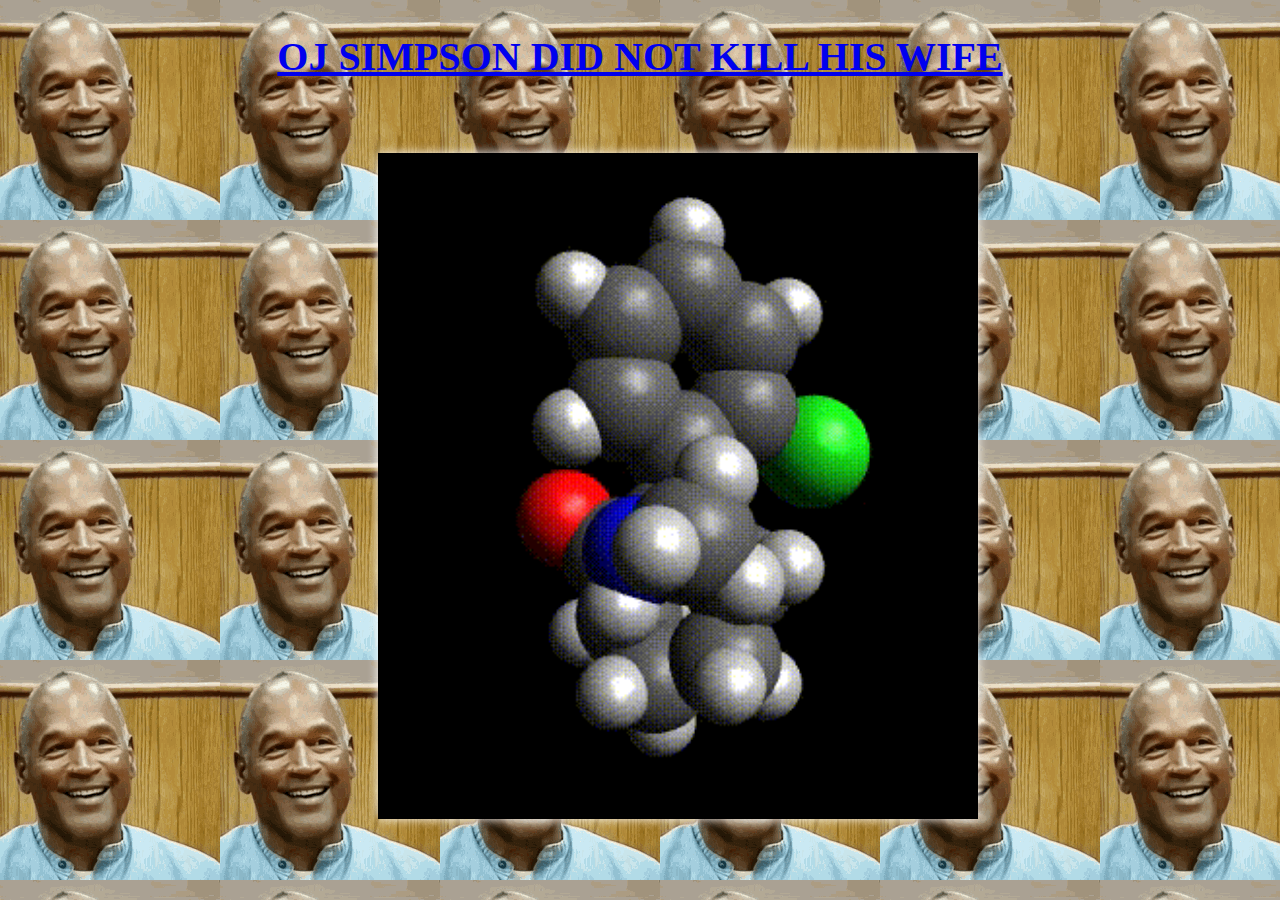
<file: index.html>
<!DOCTYPE html>
<html lang="en">
<head>
    <meta charset="UTF-8">
    <meta name="viewport" content="width=device-width, initial-scale=1.0">
    <title>SHREVEPORT LA</title> 
    <link rel="stylesheet" href="css/style.css">
</head>
<body>
    <h1><a href="home.html"><img src="Gifs/ket.gif"></a></h1>
    <h2 class="glow"><a href="home.html">OJ SIMPSON DID NOT KILL HIS WIFE</a></h2>
</body>
</html>
</file>
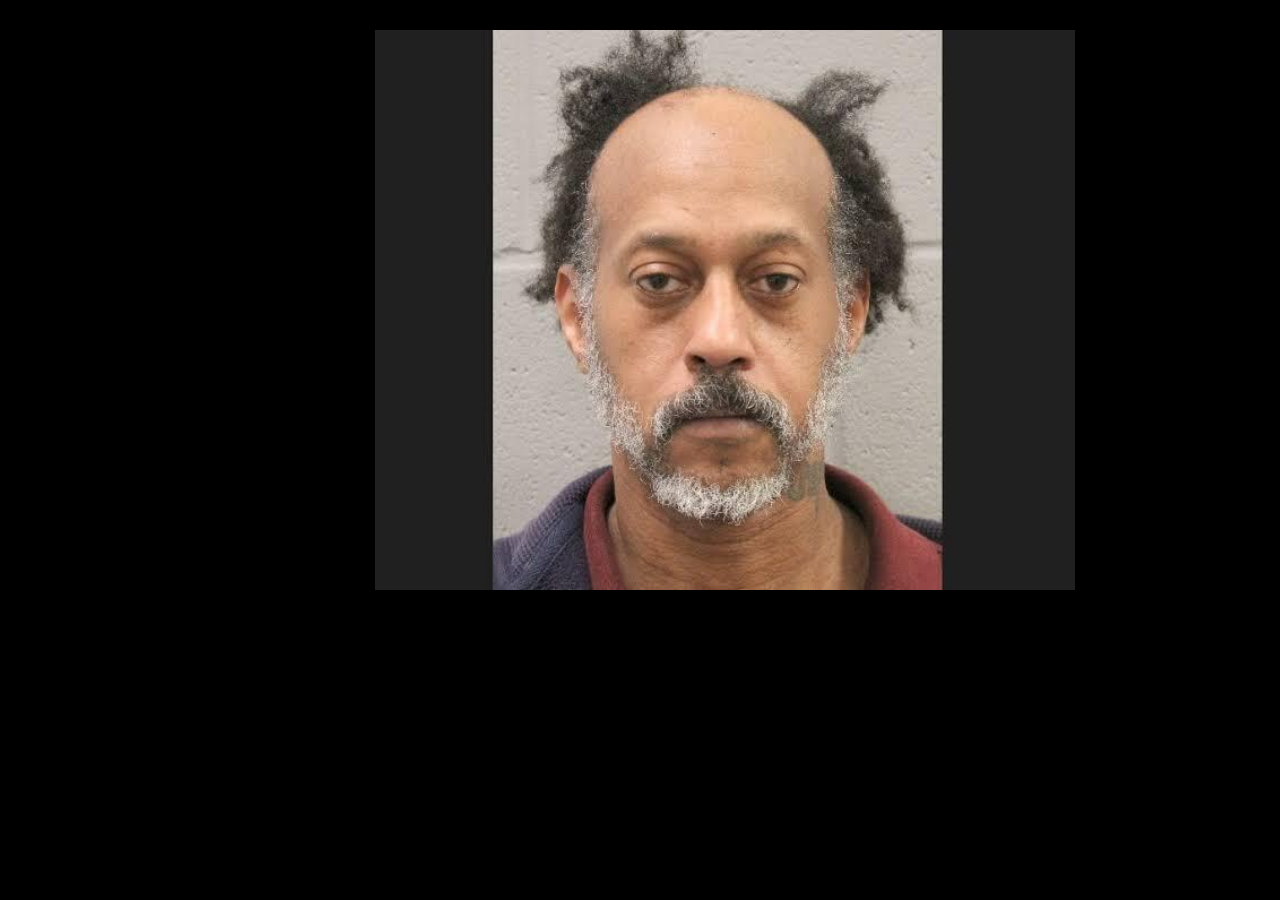
<file: horror.html>
<!DOCTYPE html>
<html lang="en">
<head>
    <meta charset="UTF-8">
    <meta name="viewport" content="width=device-width, initial-scale=1.0">
    <title>viper innocent</title>
    <link rel="stylesheet" href="css/horror.css">

<body>
    <div class="top">
        <img src="images/viper.jpg">
    </div>
</body>
</html>
</file>
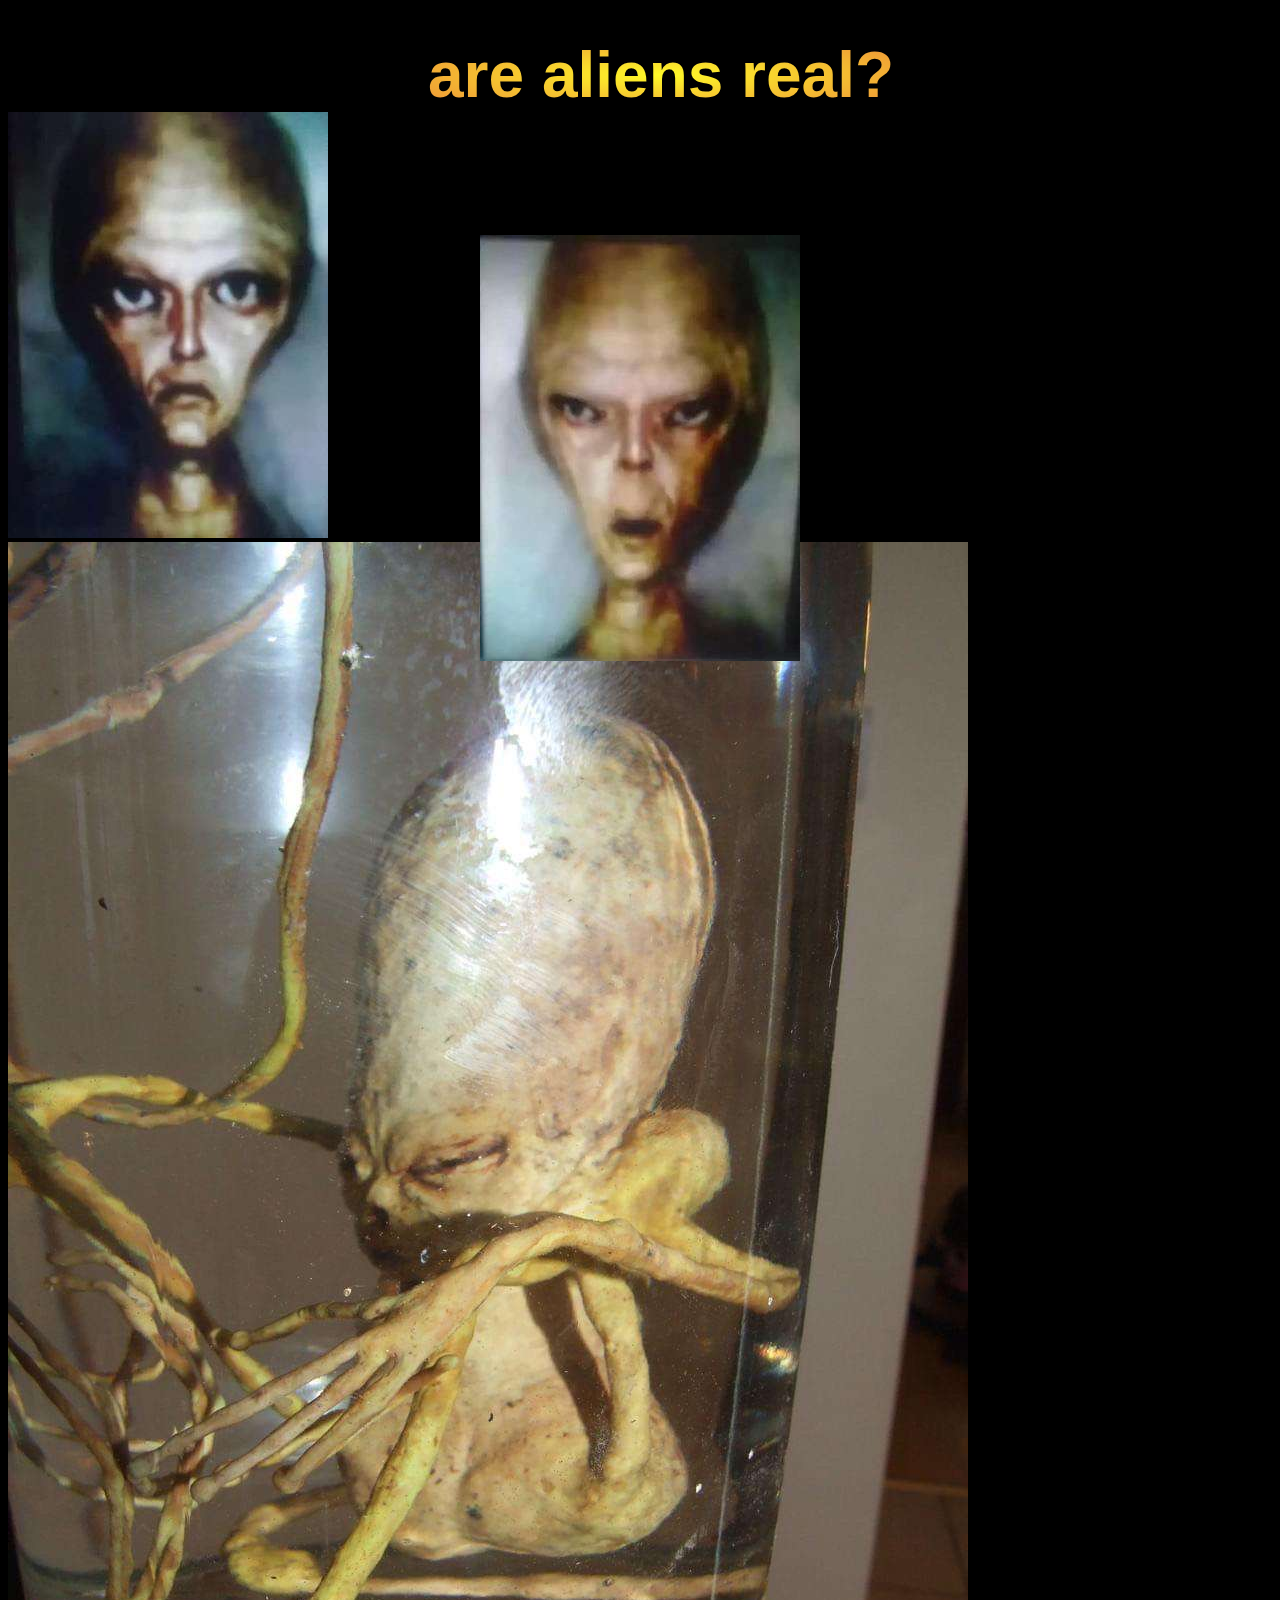
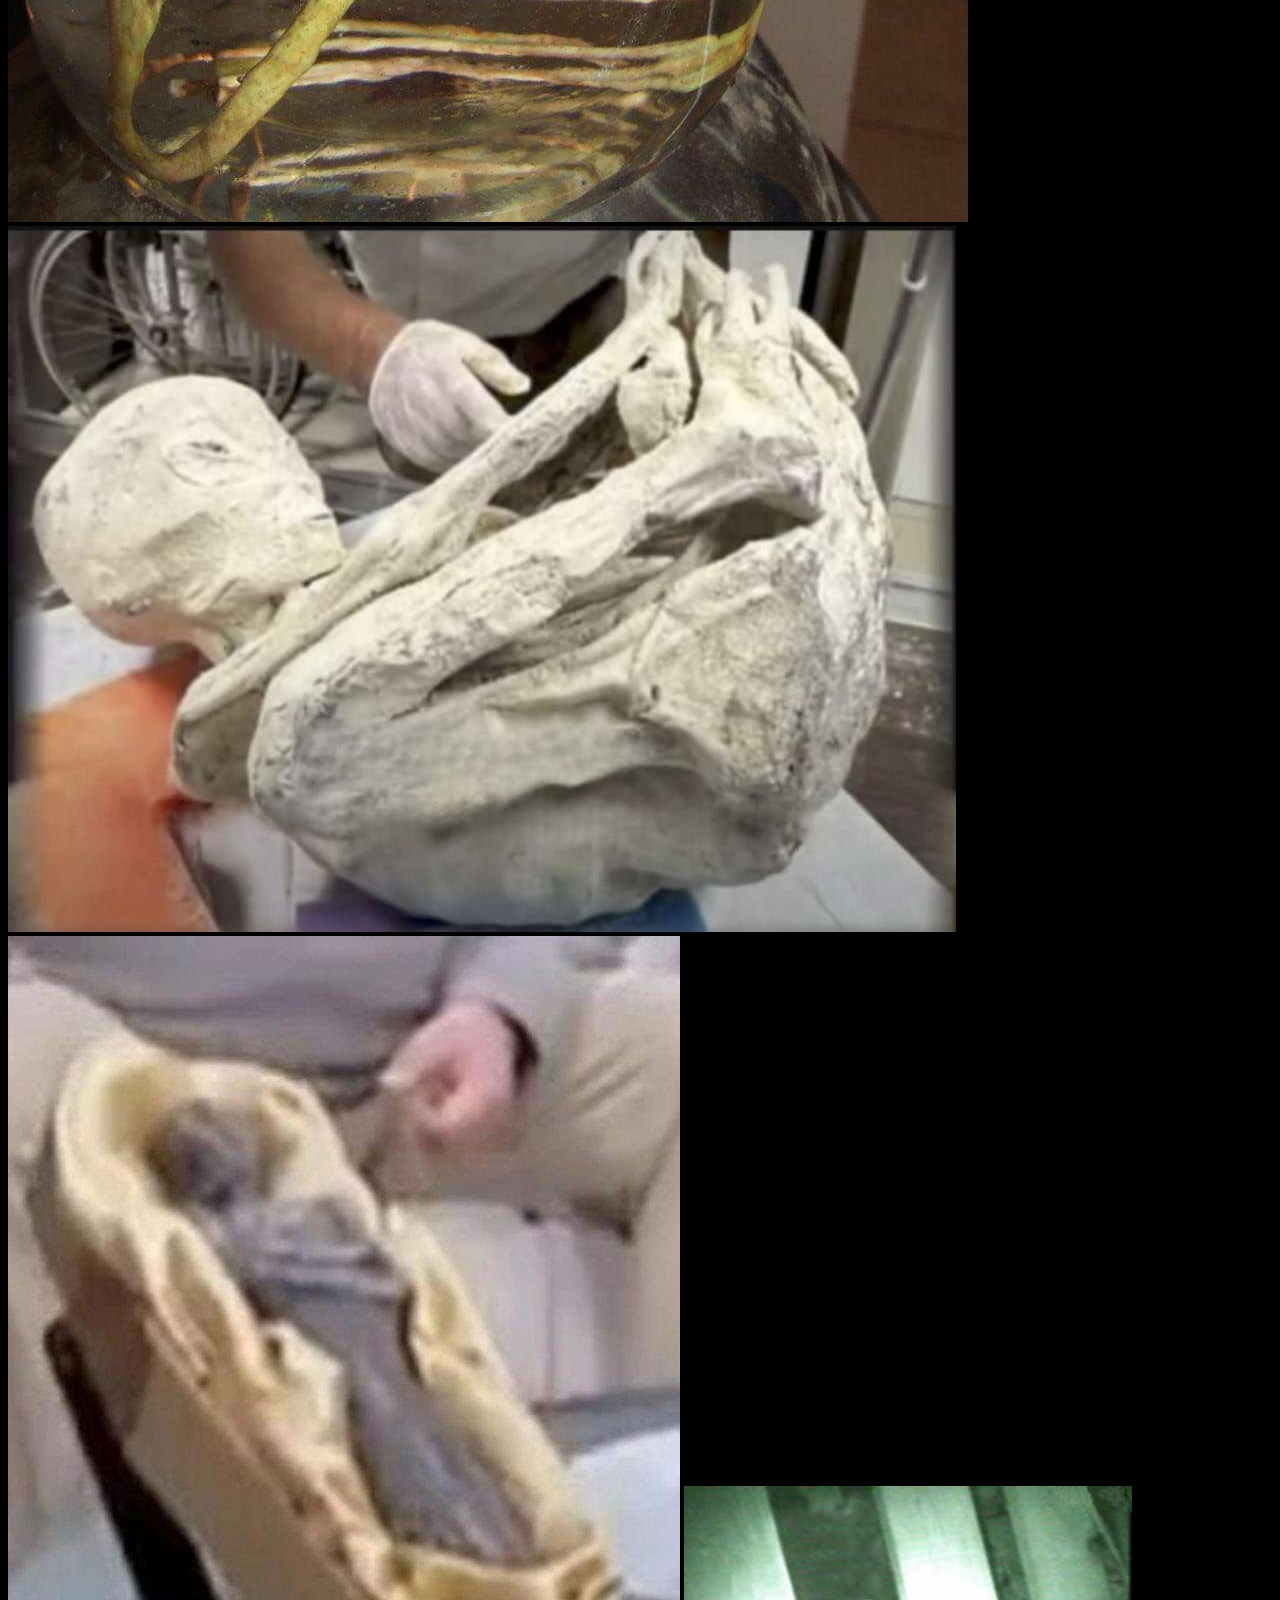
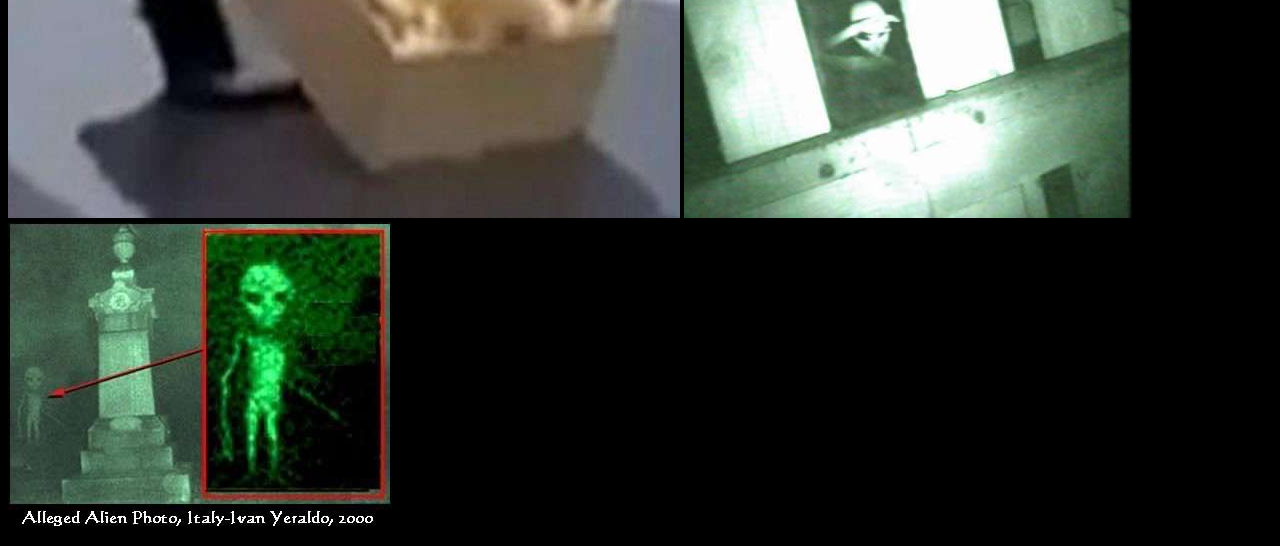
<file: mystery.html>
<!DOCTYPE html>
<html lang="en">
<head>
    <meta charset="UTF-8">
    <meta name="viewport" content="width=device-width, initial-scale=1.0">
    <title>???????????</title>
    <link rel="stylesheet" href="css/mystery.css">
</head>
    
<body>
    <section class="container">
     <div class="wordart radial"><span class="text">are aliens real?</span></div>
    </section>
    <div class="centered">
    <img src="images/a1.JPG">
    </div>
    <img src="images/a2.JPG">
    </div>
    <img src="images/a3.JPG">
    </div>
    <img src="images/a4.JPG">
    </div>
    <img src="images/a5.JPG">
    </div>
    <img src="images/a6.JPG">
    </div>
    <img src="images/a7.JPG">
</div>
</body>
</html>
</file>
<file: css/style.css>
body {
     background-color: tomato;
    background-image: url(/Gifs/oj.gif);

    
    
}

img
{
    box-shadow: 10px 10px 10px #fff;
}

img
{
-moz-box-shadow: 10 10 10px #fff;
-webkit-box-shadow: 10 10 5px #fff;
box-shadow: 0px 0px 10px #fff;
}

h1 img {
    width:600px;
    position: absolute;
    margin-left: 370px;
    margin-top: 120px;    
}

.glow {
    font-size: 40px;
    color: rgb(126, 79, 235);
    text-align: center;
    
    -webkit-animation: glow 1s ease-in-out infinite alternate;
    -moz-animation: glow 1s ease-in-out infinite alternate;
    animation: glow 1s ease-in-out infinite alternate;
    
  }
  
  @-webkit-keyframes glow {
    from {
      text-shadow: 0 0 10px rgb(255, 255, 255), 0 0 20px #fff, 0 0 30px #00ff00, 0 0 40px #00ff00, 0 0 50px #00ff00, 0 0 60px #00ff00, 0 0 70px #00ff00;
    }
    
    to {
      text-shadow: 0 0 20px #fff, 0 0 30px #00ff00, 0 0 40px #00ff00, 0 0 50px #00ff00, 0 0 60px #00ff00, 0 0 70px #00ff00, 0 0 80px #00ff00;
    }
  }*/
</file>
<file: css/horror.css>
body {
    background-image: url(/images/black.PNG);
    background-size: cover;
}

* {
    margin: 0;
}

.wordart {
    font-family: Arial, sans-serif;
    font-size: 4em;
    font-weight: bold;
    margin-left: 375px;
    margin-top: 30px;
    position: relative;
    z-index: 1;
    display: inline-block;
    -webkit-font-smoothing: antialiased;
    -moz-osx-font-smoothing: grayscale;
  }
  
  .wordart.italic-outline {
      transform: scale(1, 1.3);
      -webkit-transform: scale(1, 1.3);
      -moz-transform: scale(1, 1.3);
      -o-transform: scale(1, 1.3);
      -ms-transform: scale(1, 1.3);
  }
  
  .wordart.italic-outline .text {
      letter-spacing: -0.01em;
      font-family: Arial, sans-serif;
      font-weight: bold;
      font-style: italic;
      color: rgb(241, 15, 15);
      -webkit-text-stroke: 0.01em #000;
      filter: progid:DXImageTransform.Microsoft.Glow(Color=#000000, Strength=1);
      text-shadow: 0.03em 0.03em 0 #6D6D6D;
  }

.top h2 {
    text-align: justify;
    width: 700px;
    margin-top: 50px;
    margin-left: 375px;
    color: rgb(224, 47, 47);
}

.top img {
    position: absolute;
    margin-left: 375px ;
    margin-top: 30px;
    width: 700px;
}

nav#menu ul {
    display: flex;
    flex-direction: column;
    list-style: none;
    position: fixed;
    text-align: center;
    top: 0px;
    bottom: 0px;
    background-color: rgb(8, 3, 7);
    background-image: url(/gifs/dark.gif);
    border: rgb(85, 3, 3) 10px solid;
    width: 190px;
    padding: 20px;
    
}

nav#menu h1 {
    font-size: 28px;
    padding-top: 55px;
    color: rgb(124, 43, 43);
    z-index: 2;
    font-family: 'Satisfy', cursive;
}

nav#menu img {
    height: 70px;
    padding-top: 90px;
    z-index: 2;
    
}

nav#menu li {
    padding: 2px;
    margin: 5px;
    color: rgb(245, 244, 244);
    font-family: 'Satisfy', cursive;
    font-size: 16pt;
    text-align: center;
    border: 2px solid rgb(95, 7, 7);
    align-content: center;
    
}

nav#menu a {
    color: rgb(240, 78, 78);
    text-decoration: underline;
}

audio#music {
	display: block;
	position: fixed;
    margin-left: 70px;
	top: 650px;
    width: 100px;
    
}

.side {
    display: flex;
    flex-direction: column;
    list-style: none;
    position: fixed;
    top: 0px;
    bottom: 100%;
    margin-left: 1190px;  
    width: 250px;    
}

.side img:nth-of-type(1) {
    height: 260px;
    border: rgb(85, 3, 3) 7px solid;
}

.side img:nth-of-type(2) {
    height: 260px;
    border: rgb(85, 3, 3)7px solid;
}

.side img:nth-of-type(3) {
    height: 260px;
    border: rgb(85, 3, 3) 7px solid;
    
}

.movies {
    display: flex;
    flex-direction: column;
    justify-content: center;
    align-items: center;
    margin-top: 550px;
}

.movies h1 {
    text-align: center;
    color: rgb(177, 42, 42);
}

.movies p {
    text-align: justify;
    width: 700px;
    font-size: 25px;
    color: rgb(177, 42, 42);
}

.movies img {
    width: 700px;
    height:300px;
}

.movies hr {
    border: 0;
    clear:both;
    display:block;
    width: 800px;               
    background-color: rgb(196, 8, 8);
    height: 6px;
}
</file>
<file: css/mystery.css>
body {
    background-color: black;
}

.wordart {
  font-family: Arial, sans-serif;
  font-size: 4em;
  font-weight: bold;
  position: relative;
  z-index: 1;
  margin-left: 420px;
  margin-top: 30px;
  display: inline-block;
  -webkit-font-smoothing: antialiased;
  -moz-osx-font-smoothing: grayscale;
}

.wordart.radial .text {
    background: #fffa28;
    background: url([data-uri]…BoZWlnaHQ9IjEwMSIgZmlsbD0idXJsKCNncmFkLXVjZ2ctZ2VuZXJhdGVkKSIgLz4KPC9zdmc+);
    background: -moz-radial-gradient(center, ellipse cover, #fffa28 0%, #ec8a39 100%);
    background: -webkit-gradient(radial, center center, 0px, center center, 100%, color-stop(0%, #fffa28), color-stop(100%, #ec8a39));
    background: -webkit-radial-gradient(center, ellipse cover, #fffa28 0%, #ec8a39 100%);
    background: -o-radial-gradient(center, ellipse cover, #fffa28 0%, #ec8a39 100%);
    background: -ms-radial-gradient(center, ellipse cover, #fffa28 0%, #ec8a39 100%);
    background: radial-gradient(ellipse at center, #fffa28 0%, #ec8a39 100%);
    background-clip: text;
    -webkit-background-clip: text;
    -webkit-text-fill-color: transparent;
    filter: progid:DXImageTransform.Microsoft.gradient(startColorstr='#fffa28', endColorstr='#ec8a39', GradientType=1);
    font-family: Impact, sans-serif;
    font-weight: bold;
}

.centered {
    position: fixed;
    top: 50%;
    left: 50%;
    /* bring your own prefixes */
    transform: translate(-50%, -50%);
}
</file>
